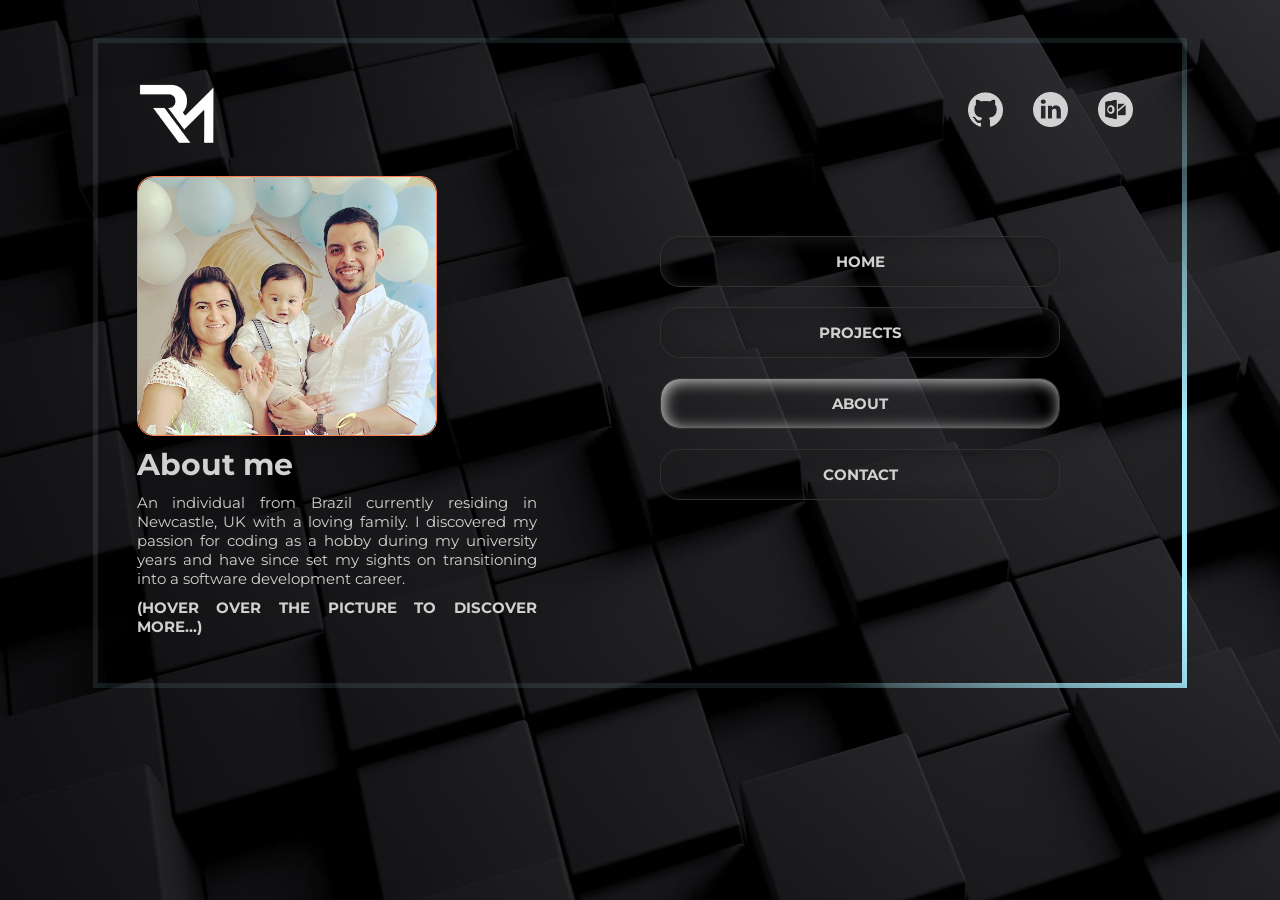
<file: about.html>
<!DOCTYPE html>
<html lang="en">
  <head>
    <meta charset="UTF-8" />
    <meta http-equiv="X-UA-Compatible" content="IE=edge" />
    <meta name="viewport" content="width=device-width, initial-scale=1.0" />

    <title>About</title>

    <link rel="shortcut icon" type="image/x-icon" href="imagem/logo_aba.png" />

    <link
      href="https://fonts.googleapis.com/css2?family=Montserrat:wght@100&display=swap"
      rel="stylesheet"
    />

    <link rel="stylesheet" href="css/style-about.css" />
  </head>

  <div class="wrapper">
    <div class="box">
      <body>
        <header class="header">
          <img src="imagem/logo.png" alt="Logo Site" class="logo" />

          <section class="header-right">
            <a
              href="http://www.github.com/rafaelmelo2908"
              target="_blank"
              class="social-links"
            >
              <img src="imagem/github.png" alt="Github" class="links" />
            </a>

            <a
              href="https://www.linkedin.com/feed/"
              target="_blank"
              class="social-links"
            >
              <img src="imagem/linkedin.png" alt="Linkedin" class="links" />
            </a>

            <a
              href="mailto:rafaelmelo@outlook.com"
              target="_blank"
              class="social-links"
            >
              <img src="imagem/email.png" alt="Email" class="links" />
            </a>
          </section>
        </header>

        <div class="general-container">
          <div class="container-1">
            <div class="flip-card">
              <div class="flip-card-inner">
                <div class="flip-card-front">
                  <img src="imagem/family.JPG" alt="family" class="family" />
                </div>
                <div class="flip-card-back">
                  <p class="back">I have a strong skillset in HTML, CSS, JavaScript, and React, and continuously strive to improve through hands-on projects that challenge me to learn and exercise my problem-solving abilities.</p>
                </div>
              </div>
              
            </div>
            <div class="text">
            <h4>About me</h4>
              <p>
                An individual from Brazil currently residing in Newcastle, UK
                with a loving family. I discovered my passion for coding as a
                hobby during my university years and have since set my sights on
                transitioning into a software development career. 
              </p>
              <p class="bold">(HOVER OVER THE PICTURE TO DISCOVER MORE...)</p>
            </div>
          </div>

          <div class="container-2">
            <ul>
              <li>
                <a href="index.html" target="" class="card"> Home </a>
              </li>
              <li>
                <a href="project.html" target="" class="card"> Projects </a>
              </li>
              <li>
                <a href="about.html" target="" class="card-1"> About </a>
              </li>
              <li>
                <a href="contact.html" target="" class="card"> Contact </a>
              </li>
            </ul>
          </div>
        </div>
        
      </body>
      
    </div>
  </div>
</html>
</file>
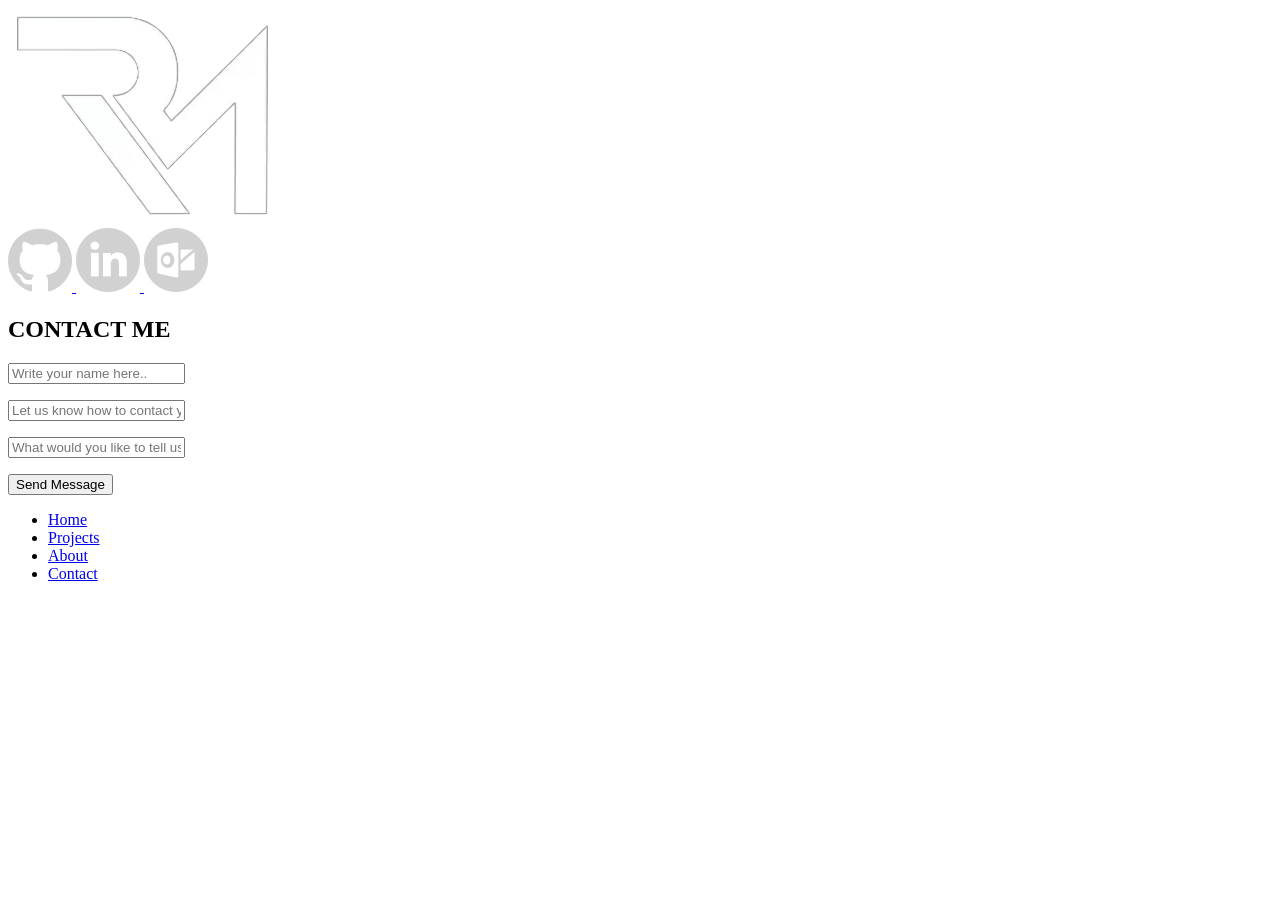
<file: contact.html>
<!DOCTYPE html>
<html lang="en">
  <head>
    <meta charset="UTF-8" />
    <meta http-equiv="X-UA-Compatible" content="IE=edge" />
    <meta name="viewport" content="width=device-width, initial-scale=1.0" />

    <title>Contact</title>

    <link rel="shortcut icon" type="image/x-icon" href="imagem/logo_aba.png" />

    <link
      href="https://fonts.googleapis.com/css2?family=Montserrat:wght@100&display=swap"
      rel="stylesheet"
    />

    <link rel="stylesheet" href="css/contact.css" />
  </head>

  <div class="wrapper">
    <div class="box">
      <body>
        <header class="header">
          <img src="imagem/logo.png" alt="Logo Site" class="logo" />

          <section class="header-right">
            <a
              href="http://www.github.com/rafaelmelo2908"
              target="_blank"
              class="social-links"
            >
              <img src="imagem/github.png" alt="Github" class="links" />
            </a>

            <a
              href="https://www.linkedin.com/feed/"
              target="_blank"
              class="social-links"
            >
              <img src="imagem/linkedin.png" alt="Linkedin" class="links" />
            </a>

            <a
              href="mailto:rafaelmelo@outlook.com"
              target="_blank"
              class="social-links"
            >
              <img src="imagem/email.png" alt="Email" class="links" />
            </a>
          </section>
        </header>

        <div class="general-container">
          <div class="container-1">

            <form class="form">
              <h2>CONTACT ME</h2>
              <p type="Name:"><input placeholder="Write your name here.."></input></p>
              <p type="Email:"><input placeholder="Let us know how to contact you back.."></input></p>
              <p type="Message:"><input placeholder="What would you like to tell us.."></input></p>
              <button>Send Message</button>
            </form>

          </div>

          <div class="container-2">
            <ul>
              <li>
                <a href="index.html" target="" class="card"> Home </a>
              </li>
              <li>
                <a href="project.html" target="" class="card"> Projects </a>
              </li>
              <li>
                <a href="about.html" target="" class="card"> About </a>
              </li>
              <li>
                <a href="contact.html" target="" class="card-1"> Contact </a>
              </li>
              
             
            </ul>
          </div>
        </div>
      </body>
      
    </div>
  </div>
</html>
</file>
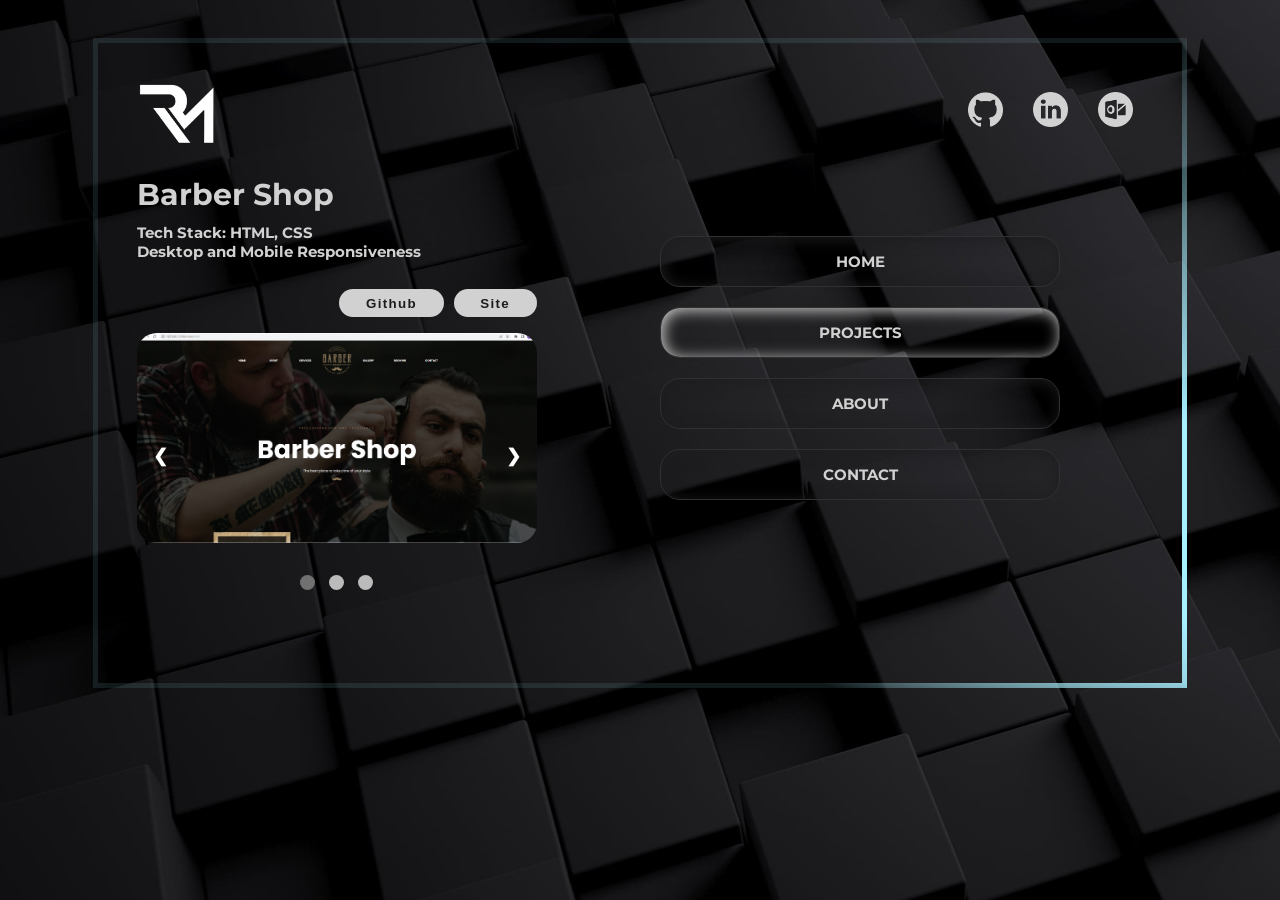
<file: project.html>
<!DOCTYPE html>
<html lang="en">
  <head>
    <meta charset="UTF-8" />
    <meta http-equiv="X-UA-Compatible" content="IE=edge" />
    <meta name="viewport" content="width=device-width, initial-scale=1.0" />

    <title>Projects</title>

    <link rel="shortcut icon" type="image/x-icon" href="imagem/logo_aba.png" />

    <link
      href="https://fonts.googleapis.com/css2?family=Montserrat:wght@100&display=swap"
      rel="stylesheet"
    />

    <link rel="stylesheet" href="css/style-project.css" />
  </head>

  <div class="wrapper">
    <div class="box">
      <body>
        <header class="header">
          <img src="imagem/logo.png" alt="Logo Site" class="logo" />

          <section class="header-right">
            <a
              href="http://www.github.com/rafaelmelo2908"
              target="_blank"
              class="social-links"
            >
              <img src="imagem/github.png" alt="Github" class="links" />
            </a>

            <a
              href="https://www.linkedin.com/feed/"
              target="_blank"
              class="social-links"
            >
              <img src="imagem/linkedin.png" alt="Linkedin" class="links" />
            </a>

            <a
              href="mailto:rafaelmelo@outlook.com"
              target="_blank"
              class="social-links"
            >
              <img src="imagem/email.png" alt="Email" class="links" />
            </a>
          </section>
        </header>

          <div class="general-container">     

            <div class="slideshow-container">
              <div class="mySlides fade">
                <div class="gallery">
                  <h4>Barber Shop</h4>
                  <p>Tech Stack: HTML, CSS <br> 
                  Desktop and Mobile Responsiveness</p>
                  <a href="https://github.com/rafaelmelo2908/barbershop" target="_blank" ><button class="button-sites">Github</button></a>
                  <a href="https://newcastlebarbershop.vercel.app/" target="_blank" ><button class="button-sites">Site</button></a> 
                </div>
                <img class="img" src="imagem/Barbershop.png">
              </div>

              <div class="mySlides fade">
                <div class="gallery">
                  <h4>Linktree</h4>
                  <p>Tech Stack: HTML, CSS <br> 
                  Desktop and Mobile Responsiveness</p>
                  <a href="https://github.com/rafaelmelo2908/rafaelmelo2908.github.io" target="_blank" ><button class="button-sites">Github</button></a>
                  <a href="https://rafaelmelo2908-github-io.vercel.app/" target="_blank" ><button class="button-sites">Site</button></a> 
                </div>
                <img class="img" src="imagem/Linktree.png">
              </div>

              <div class="mySlides fade">
                <div class="gallery">
                  <h4>Curriculum</h4>
                  <p>Tech Stack: HTML, CSS <br> 
                  Desktop and Mobile Responsiveness</p>
                  <a href="https://github.com/rafaelmelo2908/curriculum.github.io" target="_blank" ><button class="button-sites">Github</button></a>
                  <a href="https://curriculum-github-io.vercel.app/" target="_blank" ><button class="button-sites">Site</button></a> 
                </div>
                <img class="img" src="imagem/Curriculum.png">
              </div>
              
              
              
              <a class="prev" onclick="plusSlides(-1)">❮</a>
              <a class="next" onclick="plusSlides(1)">❯</a>
              
            
              <br>
              
              <div class="conj-dots">
                <span class="dot" onclick="currentSlide(1)"></span> 
                <span class="dot" onclick="currentSlide(2)"></span> 
                <span class="dot" onclick="currentSlide(3)"></span> 
              </div>
              
              <script>
              let slideIndex = 1;
              showSlides(slideIndex);
              
              function plusSlides(n) {
                showSlides(slideIndex += n);
              }
              
              function currentSlide(n) {
                showSlides(slideIndex = n);
              }
              
              function showSlides(n) {
                let i;
                let slides = document.getElementsByClassName("mySlides");
                let dots = document.getElementsByClassName("dot");
                if (n > slides.length) {slideIndex = 1}    
                if (n < 1) {slideIndex = slides.length}
                for (i = 0; i < slides.length; i++) {
                  slides[i].style.display = "none";  
                }
                for (i = 0; i < dots.length; i++) {
                  dots[i].className = dots[i].className.replace(" active", "");
                }
                slides[slideIndex-1].style.display = "block";  
                dots[slideIndex-1].className += " active";
              }
              </script>
            </div>

          

            <div class="container-2">
              <ul>
                <li>
                  <a href="index.html" target="" class="card"> Home </a>
                </li>
                <li>
                  <a href="project.html" target="" class="card-1"> Projects </a>
                </li>
                <li>
                  <a href="about.html" target="" class="card"> About </a>
                </li>
                <li>
                  <a href="contact.html" target="" class="card"> Contact </a>
                </li>
              </ul>
          </div>
        </div>
      </body>
     
    </div>
  </div>
</html>
</file>
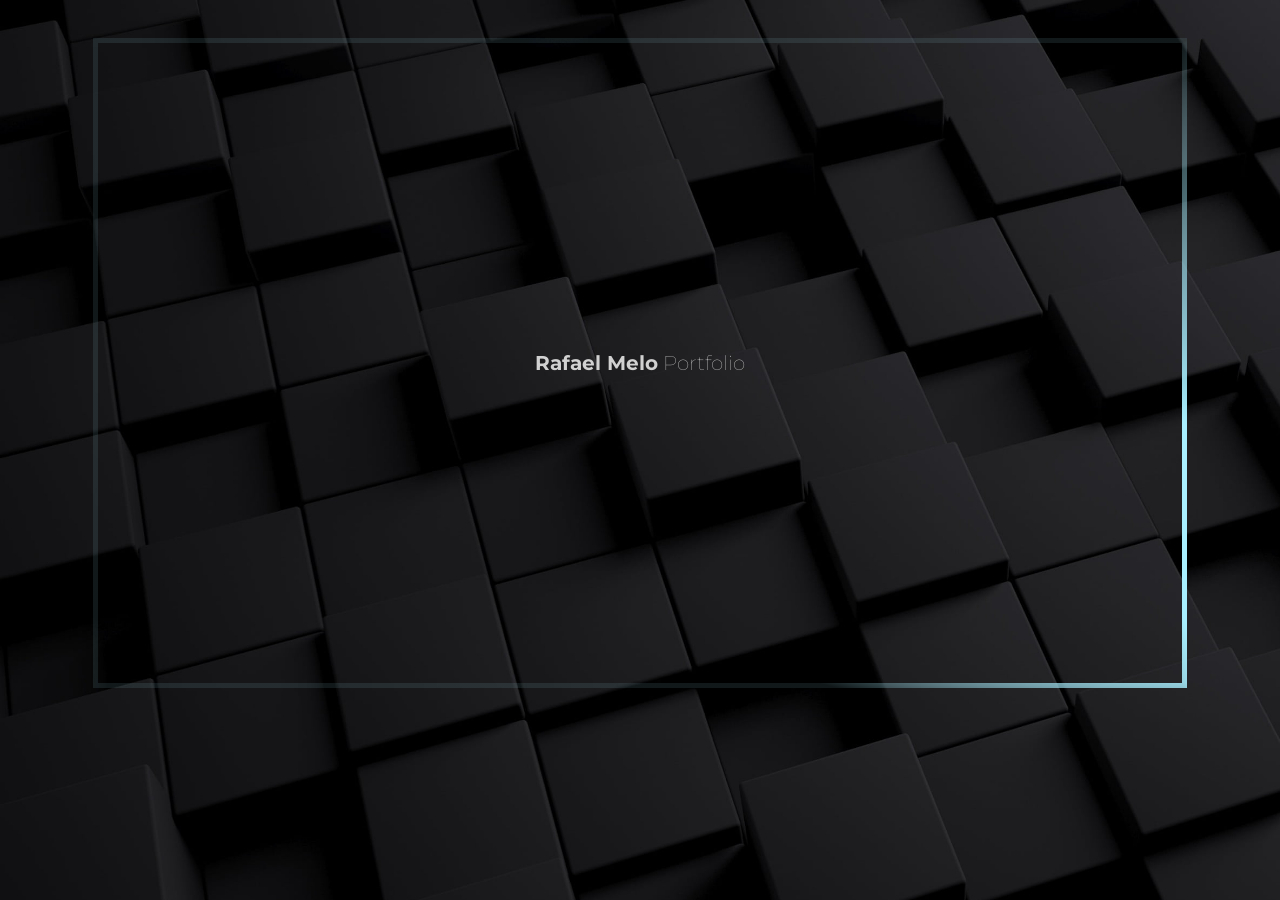
<file: transition.html>
<!DOCTYPE html>
<html lang="en">
  <head>
    <meta charset="UTF-8" />
    <meta http-equiv="X-UA-Compatible" content="IE=edge" />
    <meta name="viewport" content="width=device-width, initial-scale=1.0" />

    <title>Home</title>

    <link rel="shortcut icon" type="image/x-icon" href="imagem/logo_aba.png" />

    <link
      href="https://fonts.googleapis.com/css2?family=Montserrat:wght@100&display=swap"
      rel="stylesheet"
    />

    <link rel="stylesheet" href="css/style-transition.css" />
  </head>

  <div class="wrapper">
    <div class="box">

      <body class="fadeIn">
        <div class="transition">
          <h1> <strong>Rafael Melo</strong> Portfolio</h1>
        </div>

        <script src="transition.js"></script>
       
        
      </body>
      
    </div>
  </div>
</html>
</file>
<file: css/style-about.css>
* {
    margin: 0;
    padding: 0;
    box-sizing: border-box;
}

:root {
    --color-prymary: #1d1d20;
    --color-secondary: #d1d1d1;
    --d: 2500ms;
    --angle: 90deg;
    --gradX: 100%;
    --gradY: 50%;
    --c1: rgba(168, 239, 255, 1);
    --c2: rgba(168, 239, 255, 0.1);
}


/***************************
    BORDER AROUND
*************************/

@property --angle {
    syntax: "<angle>";
    initial-value: 90deg;
    inherits: true;
}
  
@property --gradX {
    syntax: "<percentage>";
    initial-value: 50%;
    inherits: true;
}
  
@property --gradY {
    syntax: "<percentage>";
    initial-value: 0%;
    inherits: true;
}
  

.wrapper {
    max-width: 1170px;
    margin: auto;
}


  
.box {
    height: 650px;
    font-size: 3vw;
    margin: max(1rem, 3vw);
    border: 0.35rem solid;
    padding: 3vw 3vw 0vw;
    border-image: conic-gradient(
        from var(--angle),
        var(--c2),
        var(--c1) 0.1turn,
        var(--c1) 0.15turn,
        var(--c2) 0.25turn
      )
      30;
    animation: borderRotate var(--d) linear infinite forwards;
}
  
.box:nth-child(2) {
    border-image: radial-gradient(
        ellipse at var(--gradX) var(--gradY),
        var(--c1),
        var(--c1) 10%,
        var(--c2) 40%
      )
      30;
    animation: borderRadial var(--d) linear infinite forwards;
}
  
@keyframes borderRotate {
    100% {
      --angle: 420deg;
    }
}
  
@keyframes borderRadial {
    20% {
      --gradX: 100%;
      --gradY: 50%;
    }
    40% {
      --gradX: 100%;
      --gradY: 100%;
    }
    60% {
      --gradX: 50%;
      --gradY: 100%;
    }
    80% {
      --gradX: 0%;
      --gradY: 50%;
    }
    100% {
      --gradX: 50%;
      --gradY: 0%;
    }
}

/*******************
    HEADER
********************/

body {
  background: url(../imagem/pxfuel.jpg);
    color: var(--color-secondary);
    font-family: "Montserrat", sans-serif;
    
}

.header {
    padding: 0;
    display:block;
    justify-content: space-between;
}

.header .logo {
    width:30%;
    max-width: 80px;
    
  }
  
.header .logo:hover {
    filter: drop-shadow(1px 1px 5px white);
    transition: 0.5s;
}
   
.header .header-right {
    float: right;
}
   
.header .header-right .links {
    width: 30%;
    width: 55px;
    padding: 10px;
}
  
  
.header .header-right .links:hover {
    filter: drop-shadow(0 0 10px #89898d);
}
  
.header .header-right .social-links {
    text-decoration: none;
}
  

/****************
    CONTAINER
****************/

.general-container {
    display: flex;
    flex-wrap: wrap;
    text-align: end;
    justify-content: flex-start;
    padding: 20px 0;
}
/*************************************************/
.flip-card {
    justify-content: center;
    background-color: transparent;
    width: 100%;
    max-width: 300px;
    height: 100%;
    max-height: 260px;
    perspective: 1000px;
    font-family: sans-serif;
  }
  
  h4 {
    text-align: justify;
    font-weight: bold;
    position: relative;
    font-size: max(30px, 0.2vw);
    margin: 10px 0;
  }
  
  p {
    text-align: justify;
    font-size: max(15px, 0.2vw);
    position: relative;
    margin-bottom: 10px;
    width: 100%;
    max-width: 400px;
  }

.back {
    margin: 30px;
    text-align: justify;
    font-size: max(15px, 0.2vw);
    position: relative;
    margin-bottom: 10px;
    width: 100%;
    max-width: 240px;
    line-height: 1.6;
  }

.bold {
    font-weight: bold;
  }
  
  .family {
    width: 100%;
    height: 100%;
    text-align: center;
    margin: 0;
    border-radius: 1rem;
  }
  
  .flip-card-inner {
    position: relative;
    width: 100%;
    height: 100%;
    text-align: center;
    transition: transform 0.8s;
    transform-style: preserve-3d;
  }
  
  .flip-card:hover .flip-card-inner {
    transform: rotateY(180deg);
  }
  
  .flip-card-front, .flip-card-back {
    box-shadow: 0 8px 14px 0 rgba(0,0,0,0.2);
    position: absolute;
    display: flex;
    flex-direction: column;
    justify-content: center;
    width: 100%;
    height: 100%;
    -webkit-backface-visibility: hidden;
    backface-visibility: hidden;
    border: 1px solid coral;
    border-radius: 1rem;
  }
  
  .flip-card-front {
    width: 100%;
    height: 100%;
  }
  
  .flip-card-back {
    background: linear-gradient(120deg, rgb(71, 62, 62) 30%, rgb(121, 113, 113) 88%,
       rgb(82, 80, 80) 40%, rgb(93, 79, 79) 78%);
    color: white;
    transform: rotateY(180deg);
    opacity: .6;
  }

/************************************************/


.container-2 {
    width: 100%;
    height: 100%;
    max-width: 400px;  
    display: block;
    margin: 40px auto;
   
}

.container-2 ul li a {
    text-decoration: none;
}



.container-2 ul li {
    list-style: none; 
    
}

/*****************
  CARD
******************/
.card {
    padding: 1em 1.8em;
    width: 100%;
    max-width: 400px;
    background: transparent;
    border: 1px solid #303030;
    box-shadow: 2px 2px 15px #1d1d20 inset;
    border-radius: 20px;
    text-transform: uppercase;
    font-size: 15px;
    font-weight: bold;
    text-align: center;
    color: var(--color-secondary);
    display: flex;
    align-items: center;
    justify-content: center;
    margin: 20px;
  }

  .card-1 {
    padding: 1em 1.8em;
    width: 100%;
    max-width: 400px;
    background: transparent;
    border: 1px solid #303030;
    box-shadow: 2px 2px 15px #1d1d20 inset;
    border-radius: 20px;
    text-transform: uppercase;
    font-size: 15px;
    font-weight: bold;
    text-align: center;
    color: var(--color-secondary);
    display: flex;
    align-items: center;
    justify-content: center;
    margin: 20px;
    color: var(--color-secondary);
    box-shadow: 2px 2px 15px #d1d1d1 inset;
  }
  
  .card:hover {
    box-shadow: 0 0 2px rgb(209,209,209), 0 0 25px rgb(209,209,209),
    0 0 5px rgb(209,209,209), 0 0 100px rgb(209,209,209);
  transition: 1s;
  }
  
       
/***********************************************/

.footer {
    margin-top: 60px;
    text-align: right;
    width: 100%;
    padding: 0 5px 10px;
    font-size: 14px;
    position: relative;
    text-decoration: none;
  }

  
  @media (max-width: 925px) {

    .general-container {
        padding: 0;
    }

    .container-2 {
        margin-top: 230px;
        width: 100%;
        text-align: center;
        height: 0;
    }

    .container-2 ul {
        display: flex;
        justify-content: space-between;
       
    }

    .container-2 ul li .card {
       max-width: 70px;
        font-size: 10px;
        margin: 2px;
       
    }

    .container-2 ul li .card-1 {
        max-width: 70px;
         font-size: 10px;
         margin: 2px;
        
     }

     .footer {
        margin-top: 0px;
     }

   

    .flip-card {
      max-width: 300px;
      max-height: 220px;
      width: 100%;
      height: 100%;
      margin:0;
    
      
    }

    .text {
      margin-bottom: 0px;
    }

    .general-container {
      margin: 0;
      height: 525px;
    }

  
}
</file>
<file: css/contact.css>
/***CONTACT***/

section .contact-form {
    height: 100%;
    margin: 0 auto;
    max-width: 900px;
    padding: 70px 0;
  }
  
  section .contact-form h1 {
    margin: 0;
    font-weight: 250;
    font-size: 40px;
    padding-bottom: 20px;
    border-bottom: 3px solid var(--color-secondary);
    text-transform: uppercase;
    letter-spacing: 1px;
  }
  
  section .contact-form p {
    font-weight: 250;
    margin-top: 30px;
    font-size: 20px;
    line-height: 1.6;
    margin: 2rem 0 1.1rem;
  }
  
  section .contact-form form {
    position: relative;
  }
  
  section .contact-form form input,
  form textarea {
    width: 100%;
    padding: 17px;
    border: none;
    outline: none;
    background: #1d1d20;
    color: var(--color-secondary);
    font-size: 1.1rem;
    margin-bottom: 0.7rem;
    border-radius: 10px;
  }
  
  section .contact-form textarea {
    resize: none;
    height: 200px;
  }
  
  section .contact-form .btn {
    display: inline-block;
    letter-spacing: 1px;
    margin-top: 20px;
    width: 120px;
    height: 50px;
    background: var(--color-prymary);
    align-items: center;
    border: solid var(--color-alternate) 1px;
    font-size: 16px;
    color: var(--color-secondary);
    -webkit-transition: 500ms;
    transition: 500ms;
    border-radius: 0 15px 0 15px;
    text-transform: uppercase;
    cursor: pointer;
  }

  section .contact-form .btn:disabled {
    cursor: not-allowed;
    background: gray;
  }
  
  section .contact-form .btn:hover {
    border: 2px solid var(--color-prymary);
    background: var(--color-secondary);
    color: var(--color-prymary);
    transform: scale(1.1);
    border-radius: 15px 0 15px 0;
  }
  
  /*****MEDIA QUERY - CONTACT *******/
  
  @media (max-width: 1100px) {
    section .contact-form {
      padding: 0 30px;
      transition: 0.2s;
      padding-bottom: 80px;
    }
}
  
@media (max-width: 770px) {
  section .contact-form h1 {
    font-size: 30px;
  }
}
</file>
<file: css/style-project.css>
* {
  margin: 0;
  padding: 0;
  box-sizing: border-box;
}

:root {
  --color-prymary: #1d1d20;
  --color-secondary: #d1d1d1;
  --d: 2500ms;
  --angle: 90deg;
  --gradX: 100%;
  --gradY: 50%;
  --c1: rgba(168, 239, 255, 1);
  --c2: rgba(168, 239, 255, 0.1);
}

/***************************
    BORDER AROUND
*************************/

@property --angle {
  syntax: "<angle>";
  initial-value: 90deg;
  inherits: true;
}

@property --gradX {
  syntax: "<percentage>";
  initial-value: 50%;
  inherits: true;
}

@property --gradY {
  syntax: "<percentage>";
  initial-value: 0%;
  inherits: true;
}

.wrapper {
  min-width: min(40rem, 100%);
  max-width: 1170px;
  margin: auto;
}

.box {
  height: 650px;
  font-size: 3vw;
  margin: max(1rem, 3vw);
  border: 0.35rem solid;
  padding: 3vw 3vw 0vw;
  border-image: conic-gradient(
      from var(--angle),
      var(--c2),
      var(--c1) 0.1turn,
      var(--c1) 0.15turn,
      var(--c2) 0.25turn
    )
    30;
  animation: borderRotate var(--d) linear infinite forwards;
}

.box:nth-child(2) {
  border-image: radial-gradient(
      ellipse at var(--gradX) var(--gradY),
      var(--c1),
      var(--c1) 10%,
      var(--c2) 40%
    )
    30;
  animation: borderRadial var(--d) linear infinite forwards;
}

@keyframes borderRotate {
  100% {
    --angle: 420deg;
  }
}

@keyframes borderRadial {
  20% {
    --gradX: 100%;
    --gradY: 50%;
  }
  40% {
    --gradX: 100%;
    --gradY: 100%;
  }
  60% {
    --gradX: 50%;
    --gradY: 100%;
  }
  80% {
    --gradX: 0%;
    --gradY: 50%;
  }
  100% {
    --gradX: 50%;
    --gradY: 0%;
  }
}

/*******************
    HEADER
********************/

body {
  background: url(../imagem/pxfuel.jpg);
  color: var(--color-secondary);
  font-family: "Montserrat", sans-serif;
}

.header {
  padding: 0;
  display: block;
  justify-content: space-between;
}

.header .logo {
  width: 30%;
  max-width: 80px;
}

.header .logo:hover {
  filter: drop-shadow(1px 1px 5px white);
  transition: 0.5s;
}

.header .header-right {
  float: right;
}

.header .header-right .links {
  width: 30%;
  width: 55px;
  padding: 10px;
}

.header .header-right .links:hover {
  filter: drop-shadow(0 0 10px #89898d);
}

.header .header-right .social-links {
  text-decoration: none;
}

/****************
    CONTAINER
****************/

.general-container {
  display: flex;
  flex-wrap: wrap;
  text-align: end;
  justify-content: flex-start;
  padding: 20px 0;
}

.container-2 {
  width: 100%;
  height: 100%;
  max-width: 400px;
  display: block;
  margin: 40px auto;
}

.container-2 ul li a {
  text-decoration: none;
}



.container-2 ul li {
  list-style: none;
}

/***********************
SLIDES
*************************/
.gallery {
  margin-bottom: 15px;
}

.gallery h4 {
  text-align: justify;
  font-weight: bold;
  position: relative;
  font-size: max(30px, 0.2vw);
  margin-bottom: 10px;
}

.gallery p {
  text-align: justify;
  font-size: max(15px, 0.2vw);
  font-weight: bold;
  position: relative;
  margin-bottom: 10px;
}

.gallery .button-sites {
  font-weight: bold;
  letter-spacing: 0.1em;
  border: none;
  border-radius: 1.1em;
  background-color: #d1d1d1;
  color: #1d1d20;
  padding: 0.5em 2em;
}

/* Slideshow container */
.slideshow-container {
  display: flex;
  flex-wrap: wrap;
  position: relative;
  width: 400px;
}

.img {
  width: 100%;
  max-width: 400px;
  border-radius: 20px;
}

/* Next & previous buttons */
.prev,
.next {
  cursor: pointer;
  position: absolute;
  top: 65%;
  width: auto;
  padding: 16px;
  margin-top: -22px;
  color: white;
  font-weight: bold;
  font-size: 18px;
  transition: 0.6s ease;
  border-radius: 0 3px 3px 0;
  user-select: none;
}

/* Position the "next button" to the right */
.next {
  right: 0;
  border-radius: 3px 0 0 3px;
}

/* On hover, add a black background color with a little bit see-through */
.prev:hover,
.next:hover {
  background-color: rgba(0, 0, 0, 0.8);
}

.conj-dots {
  width: 100%;
  text-align: center;
}

/* The dots/bullets/indicators */
.dot {
  cursor: pointer;
  height: 15px;
  width: 15px;
  margin: 0 2px;
  background-color: #bbb;
  border-radius: 50%;
  display: inline-block;
  transition: background-color 0.6s ease;
}

.active,
.dot:hover {
  background-color: #717171;
}

/* Fading animation */
.fade {
  animation-name: fade;
  animation-duration: 1.5s;
}

@keyframes fade {
  from {
    opacity: 0.4;
  }
  to {
    opacity: 1;
  }
}

/* On smaller screens, decrease text size */
@media only screen and (max-width: 300px) {
  .prev,
  .next,
  .text {
    font-size: 11px;
  }
}

/* The dots/bullets/indicators */
.dot {
  height: 15px;
  width: 15px;
  margin: 0 2px;
  background-color: #bbb;
  border-radius: 50%;
  display: inline-block;
  transition: background-color 0.6s ease;
}

.active {
  background-color: #717171;
}

/* Fading animation */
.fade {
  animation-name: fade;
  animation-duration: 3s;
}

@keyframes fade {
  from {
    opacity: 0.4;
  }
  to {
    opacity: 1;
  }
}

/*****************
  CARD
******************/
.card {
  padding: 1em 1.8em;
  width: 100%;
  max-width: 400px;
  background: transparent;
  border: 1px solid #303030;
  box-shadow: 2px 2px 15px #1d1d20 inset;
  border-radius: 20px;
  text-transform: uppercase;
  font-size: 15px;
  font-weight: bold;
  text-align: center;
  color: var(--color-secondary);
  display: flex;
  align-items: center;
  justify-content: center;
  margin: 20px;
}

.card:hover {
  box-shadow: 0 0 2px rgb(209,209,209), 0 0 25px rgb(209,209,209),
    0 0 5px rgb(209,209,209), 0 0 100px rgb(209,209,209);
  transition: 1s;
}

.card-1 {
  padding: 1em 1.8em;
  width: 100%;
  max-width: 400px;
  background: transparent;
  border: 1px solid #303030;
  box-shadow: 2px 2px 15px #1d1d20 inset;
  border-radius: 20px;
  text-transform: uppercase;
  font-size: 15px;
  font-weight: bold;
  text-align: center;
  color: var(--color-secondary);
  display: flex;
  align-items: center;
  justify-content: center;
  margin: 20px;
  color: var(--color-secondary);
  box-shadow: 2px 2px 15px #d1d1d1 inset;
}


/***********************************************/

.footer {
  text-align: right;
  width: 100%;
  padding: 0 5px 10px;
  font-size: 14px;
  position: relative;
  text-decoration: none;
}

@media (max-width: 925px) {

  .prev,
.next {
  top: 50%; 
}

  .slideshow-container {
    height: 450px;
  }

  .container-2 {
    width: 100%;
    text-align: center;
    margin: 0 auto;
  }

  .container-2 ul {
    display: flex;
    justify-content: space-between;
  }

  .container-2 ul li .card {
    max-width: 70px;
    font-size: 10px;
    margin: 0 0 2px;
  }

  .container-2 ul li .card-1 {
    max-width: 70px;
    font-size: 10px;
    margin: 0 0 2px;
  }

  .conj-dots {
    margin-top: 20px;
  }

  .general-container {
    padding-bottom: 0;
  }
}
</file>
<file: css/style-transition.css>
* {
    margin: 0;
    padding: 0;
    box-sizing: border-box;
}

:root {
    --color-prymary: #1d1d20;
    --color-secondary: #d1d1d1;
    --d: 2500ms;
    --angle: 90deg;
    --gradX: 100%;
    --gradY: 50%;
    --c1: rgba(168, 239, 255, 1);
    --c2: rgba(168, 239, 255, 0.1);
}

/**********************

FADE

************************/

.fadeInAndFadeOut {
  -webkit-animation: fadeinout 6s linear forwards;
  animation: fadeinout 6s linear forwards;
  opacity: 0;
}

@-webkit-keyframes fadeinout {
50% { opacity: 1; }
}

@keyframes fadeinout {
50% { opacity: 1; }
}



/*******************************/


.transition h1 {
    font-size: 20px;
    font-weight: 100;
}


/***************************
    BORDER AROUND
*************************/

@property --angle {
    syntax: "<angle>";
    initial-value: 90deg;
    inherits: true;
}
  
@property --gradX {
    syntax: "<percentage>";
    initial-value: 50%;
    inherits: true;
}
  
@property --gradY {
    syntax: "<percentage>";
    initial-value: 0%;
    inherits: true;
}
  

.wrapper {
    max-width: 1170px;
    margin: auto;
}


  
.box {

    display: flex;
    justify-content: center;
    align-items: center;
    
    
    height: 650px;
    font-size: 3vw;
    margin: max(1rem, 3vw);
    border: 0.35rem solid;
    padding: 3vw 3vw 3vw;
    border-image: conic-gradient(
        from var(--angle),
        var(--c2),
        var(--c1) 0.1turn,
        var(--c1) 0.15turn,
        var(--c2) 0.25turn
      )
      30;
    animation: borderRotate var(--d) linear infinite forwards;
}
  
.box:nth-child(2) {
    border-image: radial-gradient(
        ellipse at var(--gradX) var(--gradY),
        var(--c1),
        var(--c1) 10%,
        var(--c2) 40%
      )
      30;
    animation: borderRadial var(--d) linear infinite forwards;
}
  
@keyframes borderRotate {
    100% {
      --angle: 420deg;
    }
}
  
@keyframes borderRadial {
    20% {
      --gradX: 100%;
      --gradY: 50%;
    }
    40% {
      --gradX: 100%;
      --gradY: 100%;
    }
    60% {
      --gradX: 50%;
      --gradY: 100%;
    }
    80% {
      --gradX: 0%;
      --gradY: 50%;
    }
    100% {
      --gradX: 50%;
      --gradY: 0%;
    }
}

/*******************
    HEADER
********************/

body {
    background: url(../imagem/pxfuel.jpg);
    color: var(--color-secondary);
    font-family: "Montserrat", sans-serif;
    
}
</file>
